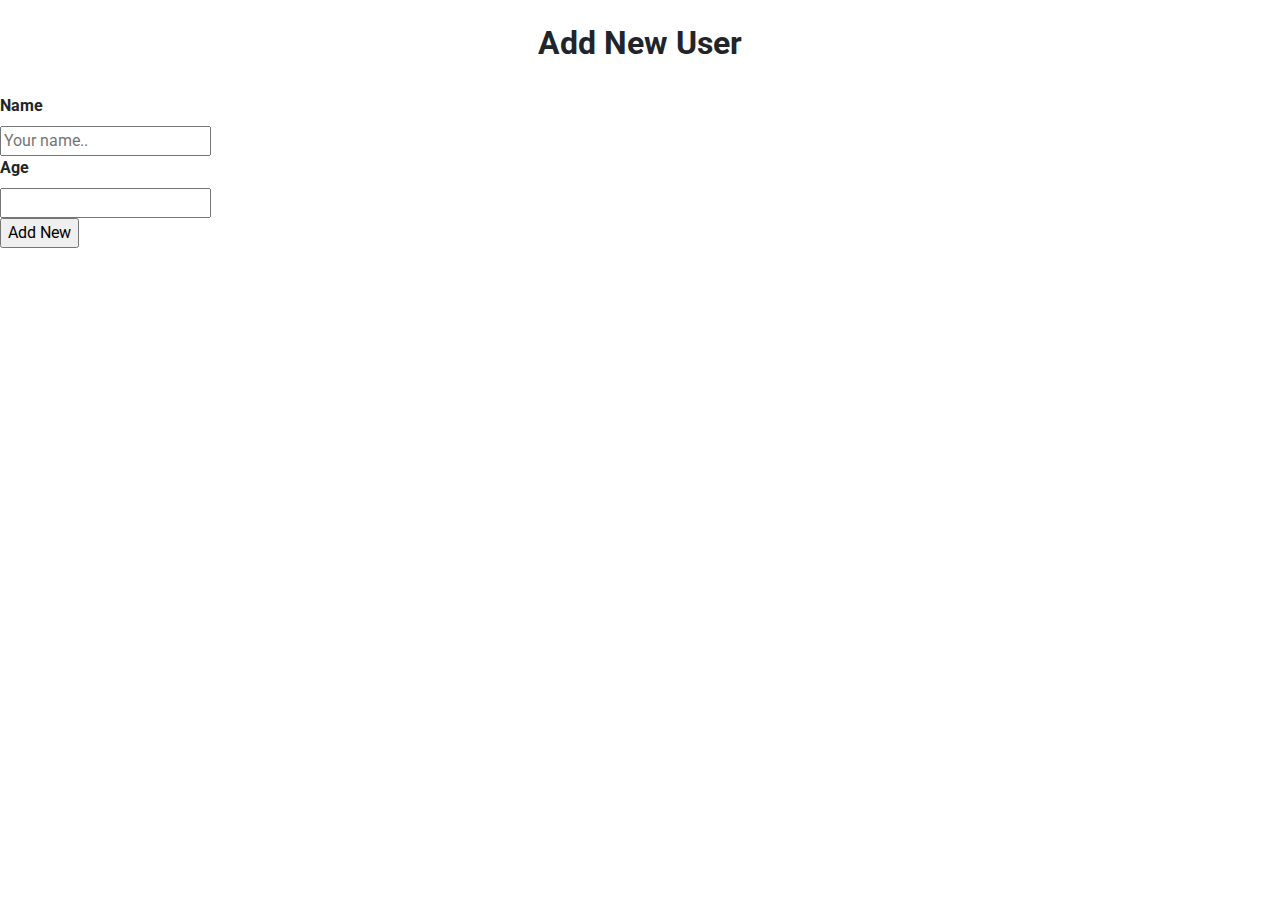
<file: src/main/resources/templates/addUser.html>
<!DOCTYPE html>
<html xmlns:th="http://www.thymeleaf.org">
<head>
    <meta charset="UTF-8">
    <title>Add New User</title>
    <link rel="stylesheet" href="https://maxcdn.bootstrapcdn.com/bootstrap/4.0.0/css/bootstrap.min.css"
          integrity="sha384-Gn5384xqQ1aoWXA+058RXPxPg6fy4IWvTNh0E263XmFcJlSAwiGgFAW/dAiS6JXm" crossorigin="anonymous">
    <link rel="stylesheet" href="https://fonts.googleapis.com/css?family=Roboto|Varela+Round|Open+Sans">
    <link th:href="@{/main.css}" rel="stylesheet"/>
</head>
<body class="addUser">
<br/>
<h2 class="text-center"><b>Add New User</b></h2>
<div>
    <form th:action="@{/addUser}" th:object="${user}" method="post">
        <input type="hidden" th:field="*{id}"/><br/>

        <label for="name" style=font-weight:bold>Name </label><br/>
        <input type="text" id="name" name="name" placeholder="Your name.." th:field="*{name}"/><br/>

        <label for="age" style=font-weight:bold>Age </label><br/>
        <input type="text" id="age" name="age" th:field="*{age}"/><br/>

        <input type="submit" value="Add New">
    </form>
</div>

<script src="https://code.jquery.com/jquery-3.2.1.slim.min.js"
        integrity="sha384-KJ3o2DKtIkvYIK3UENzmM7KCkRr/rE9/Qpg6aAZGJwFDMVNA/GpGFF93hXpG5KkN"
        crossorigin="anonymous"></script>
<script src="https://cdnjs.cloudflare.com/ajax/libs/popper.js/1.12.9/umd/popper.min.js"
        integrity="sha384-ApNbgh9B+Y1QKtv3Rn7W3mgPxhU9K/ScQsAP7hUibX39j7fakFPskvXusvfa0b4Q"
        crossorigin="anonymous"></script>
<script src="https://maxcdn.bootstrapcdn.com/bootstrap/4.0.0/js/bootstrap.min.js"
        integrity="sha384-JZR6Spejh4U02d8jOt6vLEHfe/JQGiRRSQQxSfFWpi1MquVdAyjUar5+76PVCmYl"
        crossorigin="anonymous"></script>
</body>
</html>
</file>
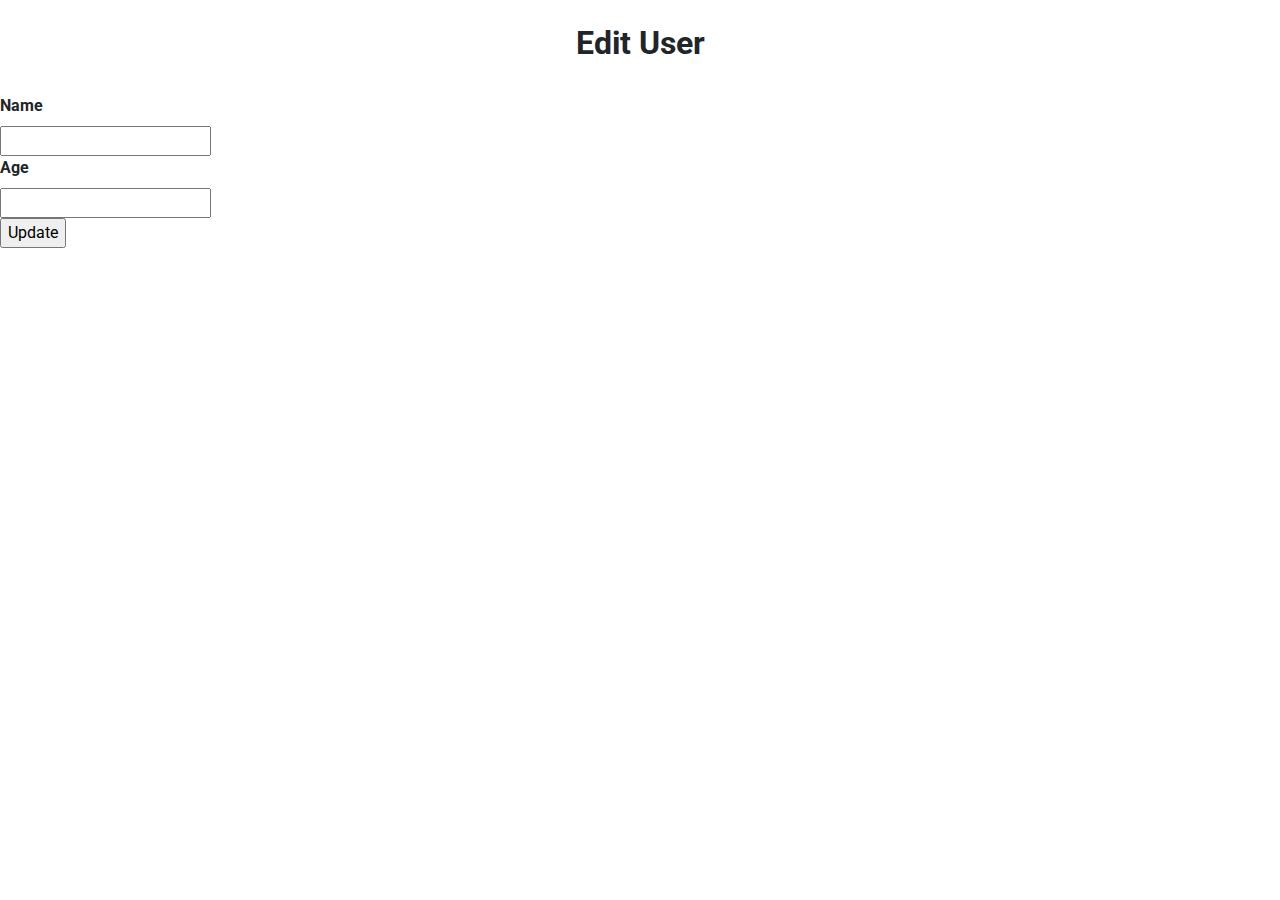
<file: src/main/resources/templates/editUser.html>
<!DOCTYPE html>
<html xmlns:th="http://www.thymeleaf.org">
<head>
    <meta charset="UTF-8">
    <title>Edit User</title>
    <link rel="stylesheet" href="https://maxcdn.bootstrapcdn.com/bootstrap/4.0.0/css/bootstrap.min.css"
          integrity="sha384-Gn5384xqQ1aoWXA+058RXPxPg6fy4IWvTNh0E263XmFcJlSAwiGgFAW/dAiS6JXm" crossorigin="anonymous">
    <link rel="stylesheet" href="https://fonts.googleapis.com/css?family=Roboto|Varela+Round|Open+Sans">
    <link th:href="@{/main.css}" rel="stylesheet"/>
</head>
<body class="addUser">
<br/>
<h2 class="text-center"><b>Edit User</b></h2>
<div>
    <form th:action="@{/editUser}" th:object="${user}" method="post">
        <input type="hidden" th:field="*{id}"/><br/>

        <label for="name" style=font-weight:bold>Name </label><br/>
        <input type="text" id="name" name="name" th:field="*{name}"/><br/>

        <label for="age" style=font-weight:bold>Age </label><br/>
        <input type="text" id="age" name="age" th:field="*{age}"/><br/>

        <input type="submit" value="Update">
    </form>
</div>

<script src="https://code.jquery.com/jquery-3.2.1.slim.min.js"
        integrity="sha384-KJ3o2DKtIkvYIK3UENzmM7KCkRr/rE9/Qpg6aAZGJwFDMVNA/GpGFF93hXpG5KkN"
        crossorigin="anonymous"></script>
<script src="https://cdnjs.cloudflare.com/ajax/libs/popper.js/1.12.9/umd/popper.min.js"
        integrity="sha384-ApNbgh9B+Y1QKtv3Rn7W3mgPxhU9K/ScQsAP7hUibX39j7fakFPskvXusvfa0b4Q"
        crossorigin="anonymous"></script>
<script src="https://maxcdn.bootstrapcdn.com/bootstrap/4.0.0/js/bootstrap.min.js"
        integrity="sha384-JZR6Spejh4U02d8jOt6vLEHfe/JQGiRRSQQxSfFWpi1MquVdAyjUar5+76PVCmYl"
        crossorigin="anonymous"></script>
</body>
</html>
</file>
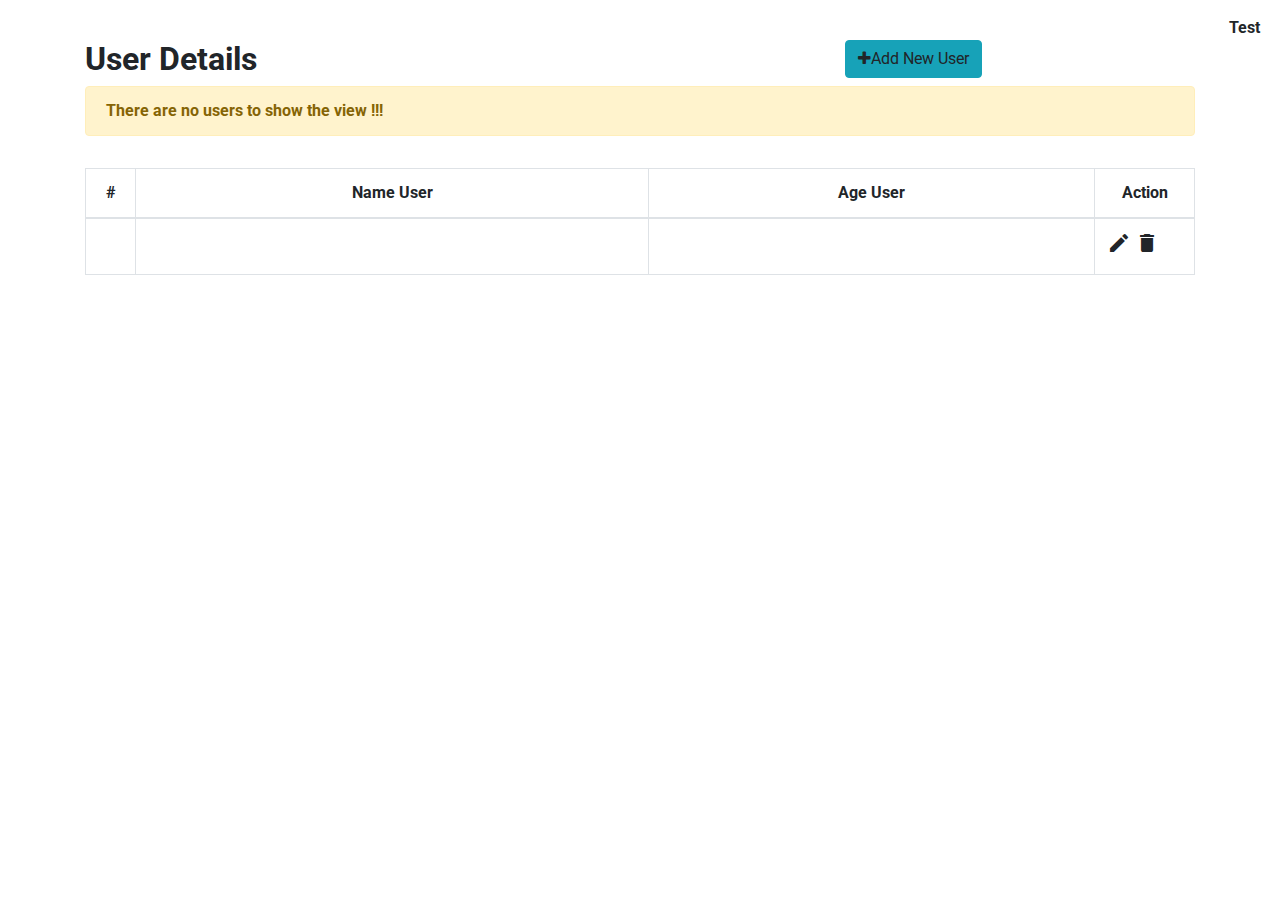
<file: src/main/resources/templates/listUser.html>
<!DOCTYPE html>
<html xmlns:th="http://www.thymeleaf.org">
<head>
    <meta charset="UTF-8">
    <meta name="viewport" content="width=device-width, initial-scale=1">
    <title>User Details</title>
    <link rel="stylesheet" href="https://maxcdn.bootstrapcdn.com/bootstrap/4.0.0/css/bootstrap.min.css"
          integrity="sha384-Gn5384xqQ1aoWXA+058RXPxPg6fy4IWvTNh0E263XmFcJlSAwiGgFAW/dAiS6JXm" crossorigin="anonymous">
    <link rel="stylesheet" href="https://fonts.googleapis.com/icon?family=Material+Icons">
    <link rel="stylesheet" href="https://fonts.googleapis.com/css?family=Roboto|Varela+Round|Open+Sans">
    <link rel="stylesheet" href="https://cdnjs.cloudflare.com/ajax/libs/font-awesome/4.7.0/css/font-awesome.min.css">
    <link th:href="@{/main.css}" rel="stylesheet"/>
</head>
<body>
<p style="margin-right: 20px "><a style="float: right" th:href="@{/test/}" target="_blank"><b>Test</b></a></p><br/>
<div class="container">
    <div class="table-wrapper">
        <div class="table-title">
            <div class="row">
                <p th:text="${nullId}" th:if="${nullId}"></p>
                <div class="col-sm-8"><h2><b>User Details</b></h2></div>
                <div class="col-sm-4">
                    <a class="btn btn-info add-new" title="Add new User" th:href="@{/addUser}"><i class="fa fa-plus"
                                                                                                  aria-hidden="true"></i>Add
                        New
                        User</a>
                </div>
            </div>
        </div>

        <table class="table table-bordered" th:if="${#lists.isEmpty(userList)}">
            <div class="alert alert-warning">
                <strong>There are no users to show the view !!!</strong>
            </div>

        </table>

        <table class="table table-bordered" th:if="${not #lists.isEmpty(userList)}">
            <thead>
            <tr style="text-align: center">
                <th scope="col" width="50px">#</th>
                <th> Name User</th>
                <th> Age User</th>
                <th width="100px"> Action</th>
            </tr>
            </thead>
            <tbody>

            <tr th:each="user, i : ${userList}">
                <td style="text-align: center">
                    <span th:text="${i.index + 1}"></span>
                </td>

                <td>
                    <span th:text="${user.name}"></span>
                </td>

                <td style="text-align: center">
                    <span th:text="${user.age}"></span>
                </td>

                <td>
                    <a th:href="@{/editUser/{id}(id=${user.id})}" class="edit" title="Edit"
                       data-toggle="tooltip"><i
                            class="material-icons">&#xE254;</i></a>
                    <a class="delete" title="Delete" data-toggle="modal"
                       data-target="#myConfirm"><i class="material-icons">&#xE872;</i></a>
                </td>

                <!-- The Modal -->
                <div class="modal" id="myConfirm">
                    <div class="modal-dialog">
                        <div class="modal-content">

                            <!-- Modal Header -->
                            <div class="modal-header">
                                <h4 class="modal-title">Delete User</h4>
                                <button type="button" class="close" data-dismiss="modal">&times;</button>
                            </div>

                            <!-- Modal body -->
                            <div class="modal-body">
                                Do you want to delete the user from the list?
                            </div>

                            <!-- Modal footer -->
                            <div class="modal-footer">
                                <a th:href="@{/delete/{id}(id=${user.id})}" type="button" class="btn btn-danger">Yes</a>
                                <a type="button" class="btn btn-danger" data-dismiss="modal">No</a>
                            </div>

                        </div>
                    </div>
                </div>

            </tr>

            </tbody>
        </table>

    </div>

</div>

<script src="https://code.jquery.com/jquery-3.2.1.slim.min.js"
        integrity="sha384-KJ3o2DKtIkvYIK3UENzmM7KCkRr/rE9/Qpg6aAZGJwFDMVNA/GpGFF93hXpG5KkN"
        crossorigin="anonymous"></script>
<script src="https://cdnjs.cloudflare.com/ajax/libs/popper.js/1.12.9/umd/popper.min.js"
        integrity="sha384-ApNbgh9B+Y1QKtv3Rn7W3mgPxhU9K/ScQsAP7hUibX39j7fakFPskvXusvfa0b4Q"
        crossorigin="anonymous"></script>
<script src="https://maxcdn.bootstrapcdn.com/bootstrap/4.0.0/js/bootstrap.min.js"
        integrity="sha384-JZR6Spejh4U02d8jOt6vLEHfe/JQGiRRSQQxSfFWpi1MquVdAyjUar5+76PVCmYl"
        crossorigin="anonymous"></script>

<script th:src="@{/code.js}"></script>

</body>
</html>
</file>
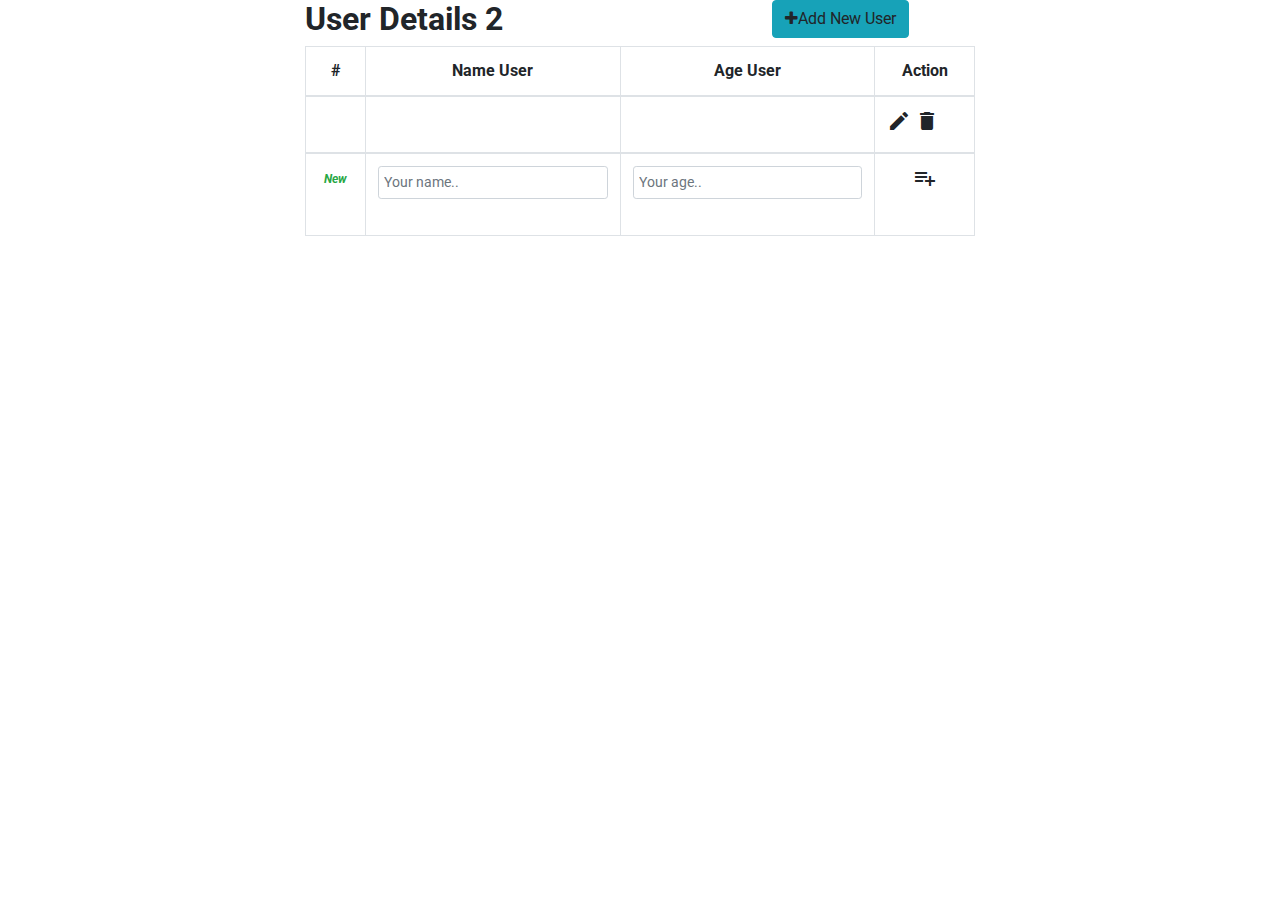
<file: src/main/resources/templates/listUserDB.html>
<!DOCTYPE html>
<html xmlns:th="http://www.thymeleaf.org">
<head>
    <meta charset="UTF-8">
    <meta name="viewport" content="width=device-width, initial-scale=1">
    <title>User Details</title>
    <link rel="stylesheet" href="https://maxcdn.bootstrapcdn.com/bootstrap/4.0.0/css/bootstrap.min.css"
          integrity="sha384-Gn5384xqQ1aoWXA+058RXPxPg6fy4IWvTNh0E263XmFcJlSAwiGgFAW/dAiS6JXm" crossorigin="anonymous">
    <link rel="stylesheet" href="https://fonts.googleapis.com/icon?family=Material+Icons">
    <link rel="stylesheet" href="https://fonts.googleapis.com/css?family=Roboto|Varela+Round|Open+Sans">
    <link rel="stylesheet" href="https://cdnjs.cloudflare.com/ajax/libs/font-awesome/4.7.0/css/font-awesome.min.css">
    <link th:href="@{/main.css}" rel="stylesheet"/>
</head>
<body>

<div class="container" style="width: 700px">
    <div class="table-wrapper">
        <div class="table-title">
            <div class="row">
                <div class="col-sm-8"><h2><b>User Details 2</b></h2></div>
                <div class="col-sm-4">
                    <a id="add-new" class="btn btn-info add-new" title="Add new User"><i class="fa fa-plus" aria-hidden="true"></i>Add New User</a>
                </div>
            </div>
        </div>

        <table class="table table-bordered fix-empty">
            <thead>
            <tr style="text-align: center">
                <th scope="col" width="50px">#</th>
                <th>Name User</th>
                <th>Age User</th>
                <th width="100px">Action</th>
            </tr>
            </thead>
            <tbody id="listUser">
            </tbody>

            <tr th:each="user, i: ${userList}"  th:attr="data-id=${user.id}">
                <td style="text-align: center">
                    <span th:text="${i.index + 1}"></span>
                </td>

                <td>
                    <span th:text="${user.name}"></span>
                </td>

                <td style="text-align: center">
                    <span th:text="${user.age}"></span>
                </td>

                <td>
                    <a th:href="@{/crud/editUser/{id}(id=${user.id})}" class="edit" title="Edit"
                       data-toggle="tooltip"><i
                            class="material-icons">&#xE254;</i></a>
                    <a class="delete" title="Delete" onclick="confirmDelete(this)"
                    th:classappend="${'class1-'+ user.id}"
                    ><i class="material-icons">&#xE872;</i></a>
                </td>

                <tbody>

                <tr id="row-add" style="text-align: center" class="row-hidden">
                    <td width="60px">
                        <i class="text-success" style="text-align: center; font-size: 12px !important"><b>New</b></i>
                    </td>

                    <td>
                        <input class="form-control form-control-sm" type="text" name="name" id="name"
                               placeholder="Your name.." style="padding: 5px"/><br/>
                    </td>

                    <td>
                        <input class="form-control form-control-sm" type="text" name="age" id="age"
                               placeholder="Your age.." style="padding: 5px" value=""/>
                    </td>
                    <td>
                        <a class="add" title="Add" onclick="addUser()"
                           data-toggle="tooltip"><i
                                class="material-icons">&#xE03B;</i></a>
                    </td>
                </tr>

                </tbody>

        </table>

    </div>

</div>
<div class="modal" id="myConfirm">
    <div class="modal-dialog">
        <div class="modal-content">

            <!-- Modal Header -->
            <div class="modal-header">
                <h4 class="modal-title">Delete User</h4>
                <button type="button" class="close" data-dismiss="modal">&times;</button>
            </div>

            <!-- Modal body -->
            <div class="modal-body">
                Do you want to delete the user from the list?
            </div>

            <!-- Modal footer -->
            <div class="modal-footer">
                <button data-id="0" id="accessDelete" type="button" class="btn btn-danger">Yes</button>
                <button type="button" class="btn btn-danger" data-dismiss="modal">No</button>
            </div>

        </div>
    </div>
</div>
<!--<script src="https://code.jquery.com/jquery-3.2.1.slim.min.js"-->
<!--        integrity="sha384-KJ3o2DKtIkvYIK3UENzmM7KCkRr/rE9/Qpg6aAZGJwFDMVNA/GpGFF93hXpG5KkN"-->
<!--        crossorigin="anonymous"></script>-->
<script
        src="https://code.jquery.com/jquery-3.4.1.min.js"></script>
<script src="https://cdnjs.cloudflare.com/ajax/libs/popper.js/1.12.9/umd/popper.min.js"
        integrity="sha384-ApNbgh9B+Y1QKtv3Rn7W3mgPxhU9K/ScQsAP7hUibX39j7fakFPskvXusvfa0b4Q"
        crossorigin="anonymous"></script>
<script src="https://maxcdn.bootstrapcdn.com/bootstrap/4.0.0/js/bootstrap.min.js"
        integrity="sha384-JZR6Spejh4U02d8jOt6vLEHfe/JQGiRRSQQxSfFWpi1MquVdAyjUar5+76PVCmYl"
        crossorigin="anonymous"></script>


<script th:src="@{/code2.js}"></script>

</body>
</html>
</file>
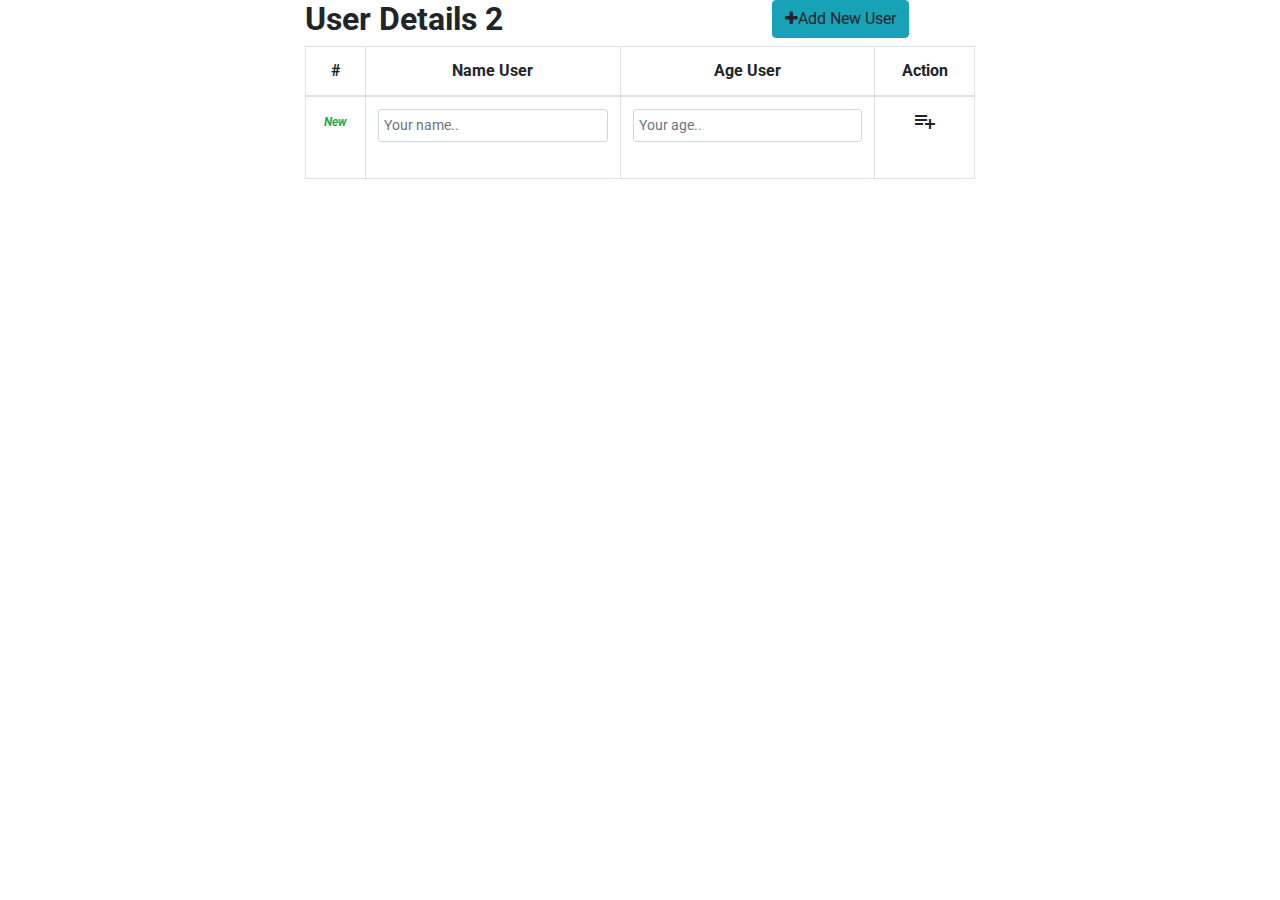
<file: src/main/resources/templates/listUserJavaScript.html>
<!DOCTYPE html>
<html xmlns:th="http://www.thymeleaf.org">
<head>
    <meta charset="UTF-8">
    <meta name="viewport" content="width=device-width, initial-scale=1">
    <title>User Details</title>
    <link rel="stylesheet" href="https://maxcdn.bootstrapcdn.com/bootstrap/4.0.0/css/bootstrap.min.css"
          integrity="sha384-Gn5384xqQ1aoWXA+058RXPxPg6fy4IWvTNh0E263XmFcJlSAwiGgFAW/dAiS6JXm" crossorigin="anonymous">
    <link rel="stylesheet" href="https://fonts.googleapis.com/icon?family=Material+Icons">
    <link rel="stylesheet" href="https://fonts.googleapis.com/css?family=Roboto|Varela+Round|Open+Sans">
    <link rel="stylesheet" href="https://cdnjs.cloudflare.com/ajax/libs/font-awesome/4.7.0/css/font-awesome.min.css">
    <link th:href="@{/main.css}" rel="stylesheet"/>
</head>
<body>

<div class="container" style="width: 700px">
    <div class="table-wrapper">
        <div class="table-title">
            <div class="row">
                <div class="col-sm-8"><h2><b>User Details 2</b></h2></div>
                <div class="col-sm-4">
                    <a id="add-new" class="btn btn-info add-new" title="Add new User"><i class="fa fa-plus"
                                                                                         aria-hidden="true"></i>Add
                        New
                        User</a>
                </div>
            </div>
        </div>

        <table class="table table-bordered fix-empty">
            <thead>
            <tr style="text-align: center">
                <th scope="col" width="50px">#</th>
                <th>Name User</th>
                <th>Age User</th>
                <th width="100px">Action</th>
            </tr>
            </thead>
            <tbody id="listUser">
            </tbody>

            <tbody>

            <tr id="row-add" style="text-align: center" class="row-hidden">
                <td width="60px">
                    <i class="text-success" style="text-align: center; font-size: 12px !important"><b>New</b></i>
                </td>

                <td>
                    <input class="form-control form-control-sm" type="text" name="name" id="name"
                           placeholder="Your name.." style="padding: 5px"/><br/>
                </td>

                <td>
                    <input class="form-control form-control-sm" type="text" name="age" id="age"
                           placeholder="Your age.." style="padding: 5px" value=""/>
                </td>
                <td>
                    <a class="add" title="Add" onclick="addUser()"
                       data-toggle="tooltip"><i
                            class="material-icons">&#xE03B;</i></a>
                </td>
            </tr>

            </tbody>

        </table>

    </div>

</div>

<script src="https://code.jquery.com/jquery-3.2.1.slim.min.js"
        integrity="sha384-KJ3o2DKtIkvYIK3UENzmM7KCkRr/rE9/Qpg6aAZGJwFDMVNA/GpGFF93hXpG5KkN"
        crossorigin="anonymous"></script>
<script src="https://cdnjs.cloudflare.com/ajax/libs/popper.js/1.12.9/umd/popper.min.js"
        integrity="sha384-ApNbgh9B+Y1QKtv3Rn7W3mgPxhU9K/ScQsAP7hUibX39j7fakFPskvXusvfa0b4Q"
        crossorigin="anonymous"></script>
<script src="https://maxcdn.bootstrapcdn.com/bootstrap/4.0.0/js/bootstrap.min.js"
        integrity="sha384-JZR6Spejh4U02d8jOt6vLEHfe/JQGiRRSQQxSfFWpi1MquVdAyjUar5+76PVCmYl"
        crossorigin="anonymous"></script>

<script th:src="@{/code.js}"></script>

</body>
</html>
</file>
